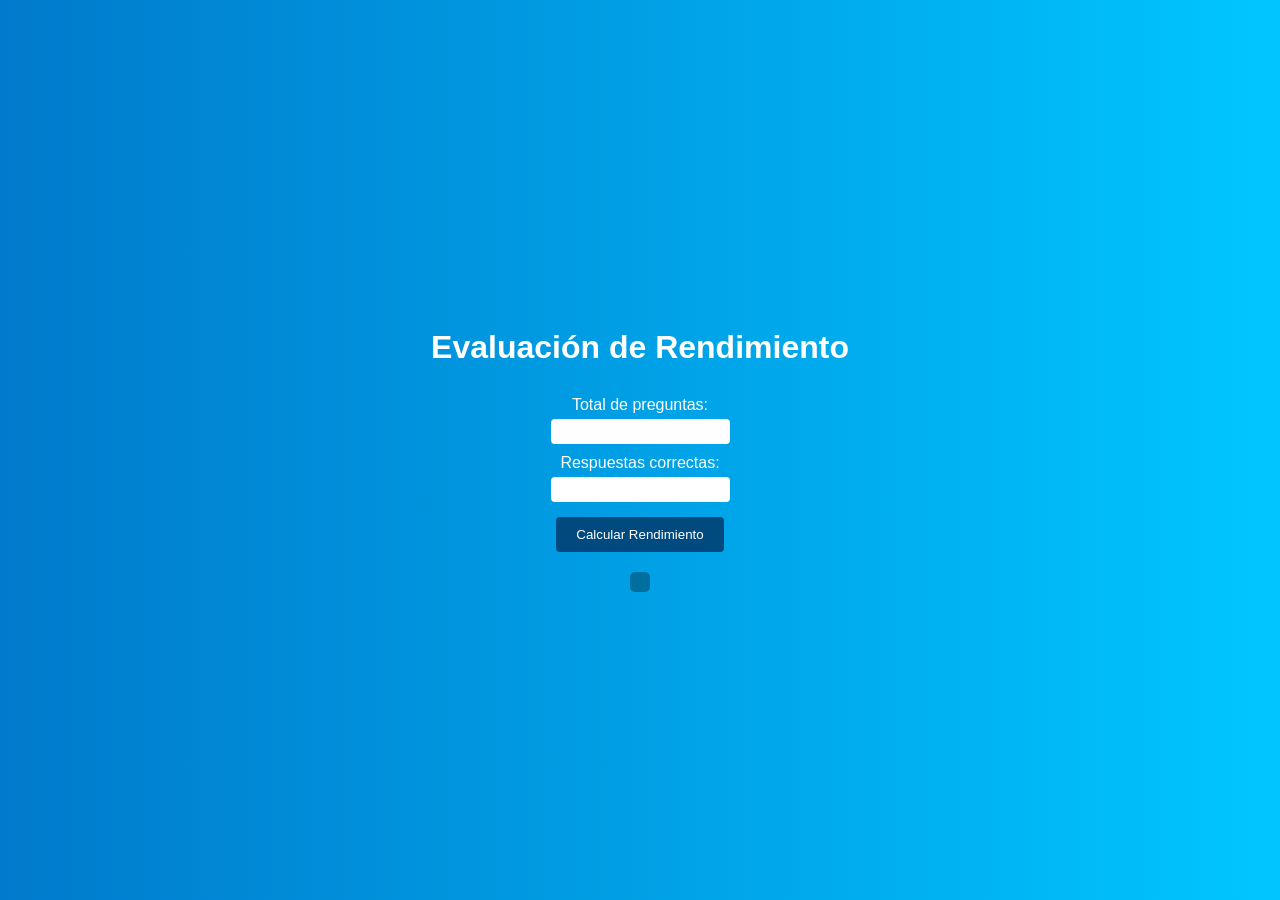
<file: index.html>
<!DOCTYPE html>
<html lang="es">
<head>
  <meta charset="UTF-8">
  <title>Rendimiento del Estudiante</title>
  <link rel="stylesheet" href="style.css">
</head>
<body>
  <h1>Evaluación de Rendimiento</h1>
  
  <label for="total">Total de preguntas:</label>
  <input type="number" id="total" min="1">
  
  <label for="correctas">Respuestas correctas:</label>
  <input type="number" id="correctas" min="0">
  
  <button id="btnCalcular">Calcular Rendimiento</button>
  
  <div id="resultado"></div>
  
  <script src="ejercicio5.js"></script>
</body>
</html>
</file>
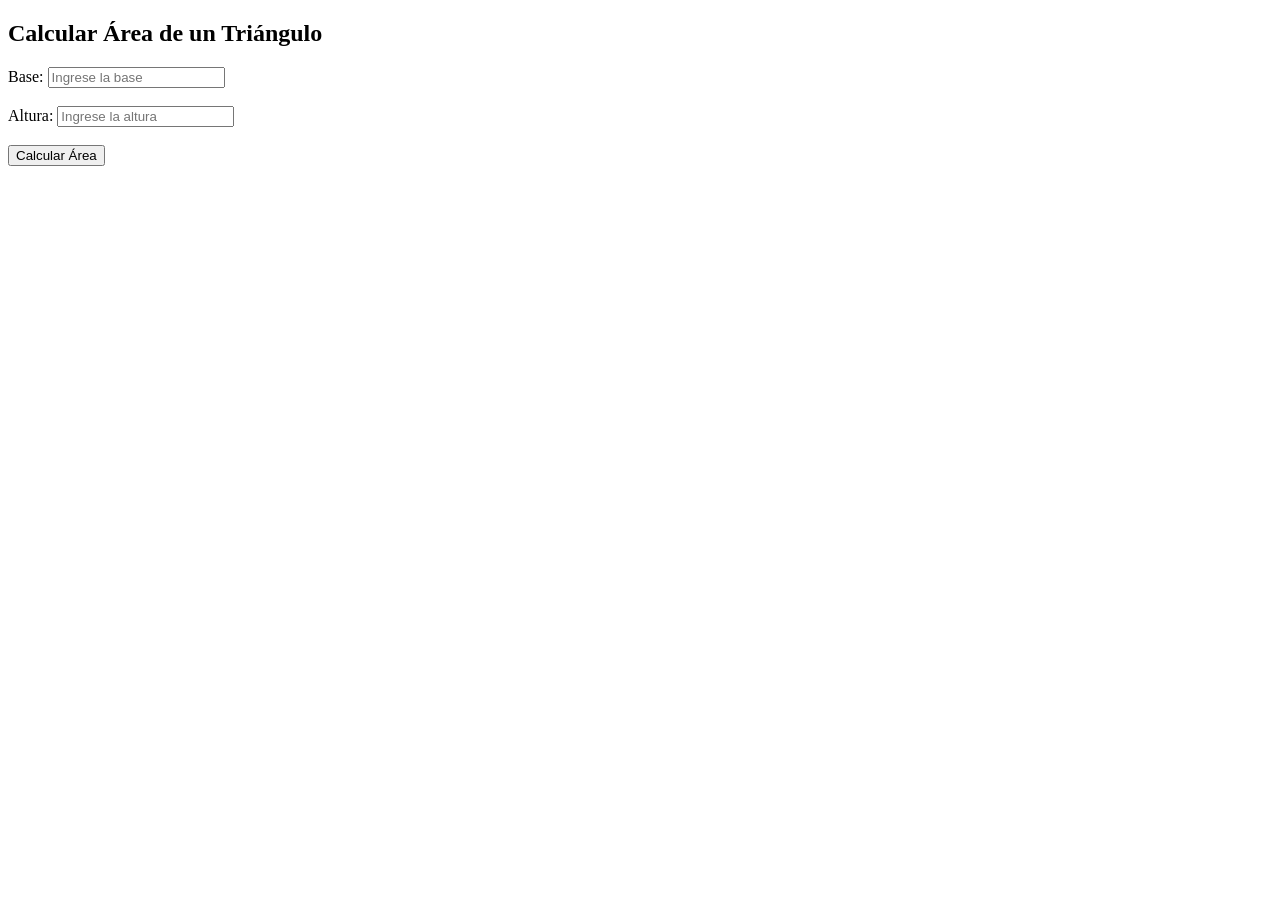
<file: Martin/index.html>
<!DOCTYPE html>
<html lang="es">
<head>
    <meta charset="UTF-8">
    <meta name="viewport" content="width=device-width, initial-scale=1.0">
    <title>Área de un Triángulo</title>
</head>
<body>

    <h2>Calcular Área de un Triángulo</h2>

    <label for="base">Base:</label>
    <input type="number" id="base" placeholder="Ingrese la base">

    <br><br>

    <label for="altura">Altura:</label>
    <input type="number" id="altura" placeholder="Ingrese la altura">

    <br><br>

    <button id="btnCalcular">Calcular Área</button>

    <h3 id="resultado"></h3>

    <script src="ejercicio2.js"></script>
</body>
</html>
</file>
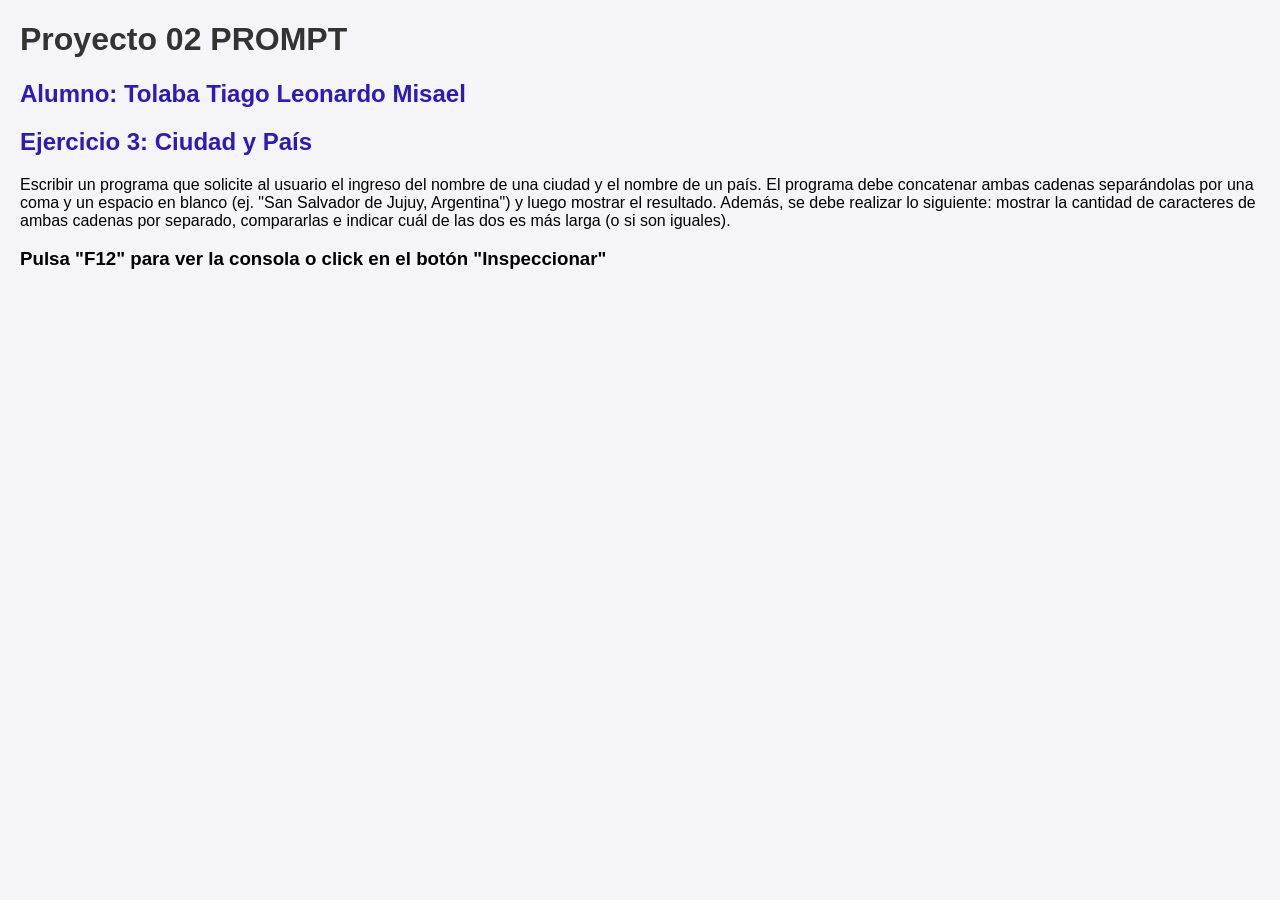
<file: page/index.html>
<!DOCTYPE html>
<html lang="es">
<head>
    <meta charset="UTF-8">
    <title>Ejercicio Prompt</title>
    <link rel="stylesheet" href="/css/style.css">
</head>
<body>
    <h1>Proyecto 02 PROMPT</h1>
    <h2>Alumno: Tolaba Tiago Leonardo Misael</h2>
    <h2>Ejercicio 3: Ciudad y País</h2>
    <p>
    Escribir un programa que solicite 
    al usuario el ingreso del nombre de una ciudad y el nombre de un país. 
    El programa debe concatenar ambas cadenas separándolas por una coma y un espacio en blanco 
    (ej. "San Salvador de Jujuy, Argentina") y luego mostrar el resultado. 
    Además, se debe realizar lo siguiente: mostrar la cantidad de caracteres de ambas cadenas por 
    separado, compararlas e indicar cuál de las dos es más larga (o si son iguales).
    </p>
    <h3>Pulsa "F12" para ver la consola o click en el botón "Inspeccionar"</h3>

    <!-- Conexion de script-->
    <script type="module" src="/js/index.js"></script>
    
</body>
</html>
</file>
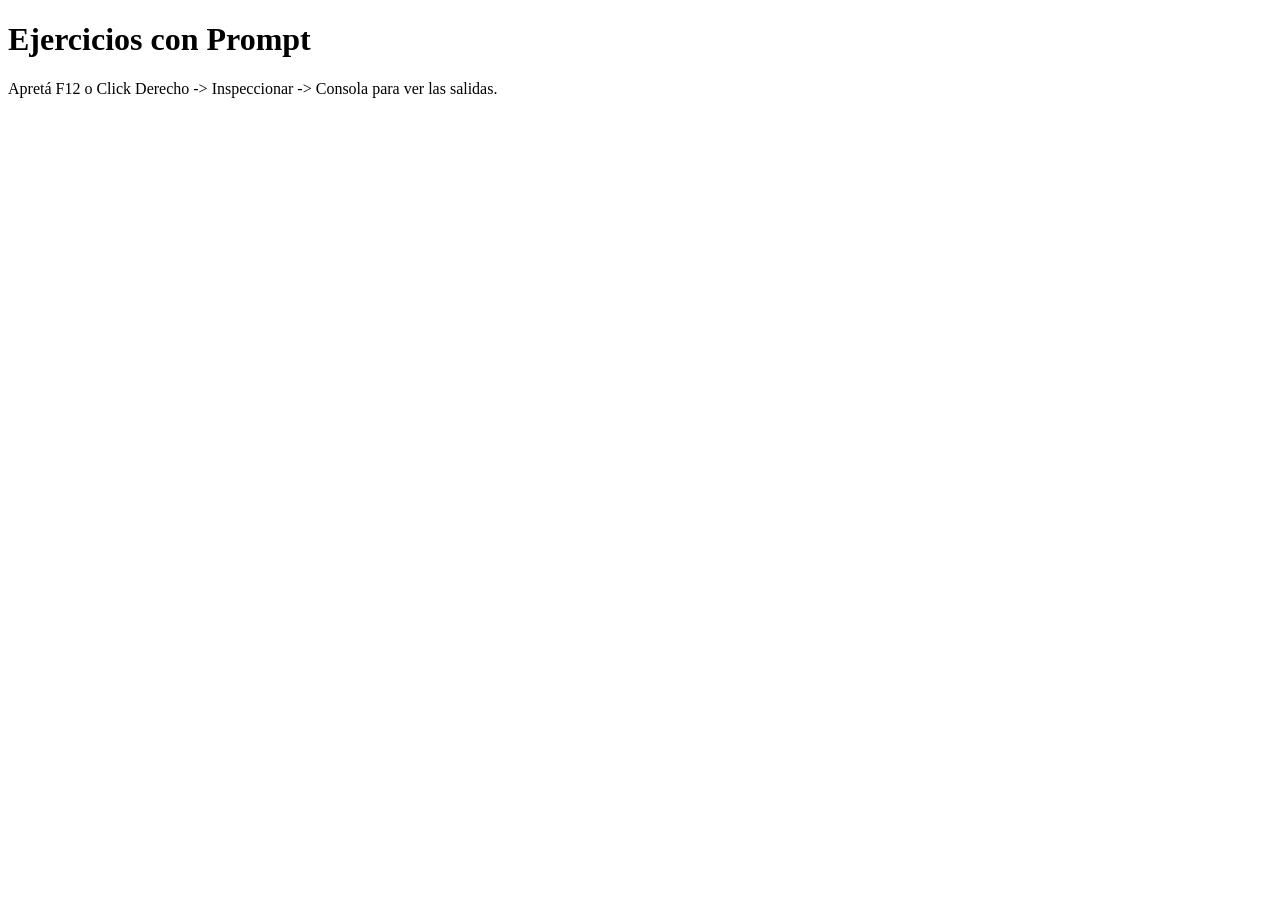
<file: Documents/FPW/Proyecto 2/PAGES/index.html>
<!DOCTYPE html>
<html lang="es">
<head>
    <meta charset="UTF-8">
    <meta name="viewport" content="width=device-width, initial-scale=1.0">
    <title>Pruebas de JS - Proyecto02</title>
</head>
<body>

    <h1>Ejercicios con Prompt</h1>
    <p>Apretá F12 o Click Derecho -> Inspeccionar -> Consola para ver las salidas.</p>

    <script src="../JS/ejercicio4.js"></script>

</body>
</html>
</file>
<file: style.css>
body {
  font-family: Arial, sans-serif;
  background: linear-gradient(to right, #007acc, #00c6ff);
  display: flex;
  flex-direction: column;
  align-items: center;
  justify-content: center;
  height: 100vh;
  margin: 0;
  color: #fff;
}

h1 {
  margin-bottom: 20px;
}

label {
  display: block;
  margin-top: 10px;
}

input {
  padding: 5px;
  margin-top: 5px;
  border: none;
  border-radius: 4px;
}

button {
  margin-top: 15px;
  padding: 10px 20px;
  background: #004a80;
  color: white;
  border: none;
  border-radius: 4px;
  cursor: pointer;
}

button:hover {
  background: #003355;
}

#resultado {
  margin-top: 20px;
  font-size: 1.2em;
  font-weight: bold;
  background: rgba(0, 0, 0, 0.3);
  padding: 10px;
  border-radius: 5px;
}
</file>
<file: css/style.css>
body {
    font-family: Arial, sans-serif;
    margin: 20px;
    background-color: #f4f4f9;
}

h1 {
    color: #333;
}

h2 {
    color: #2d1aba;
}
</file>
